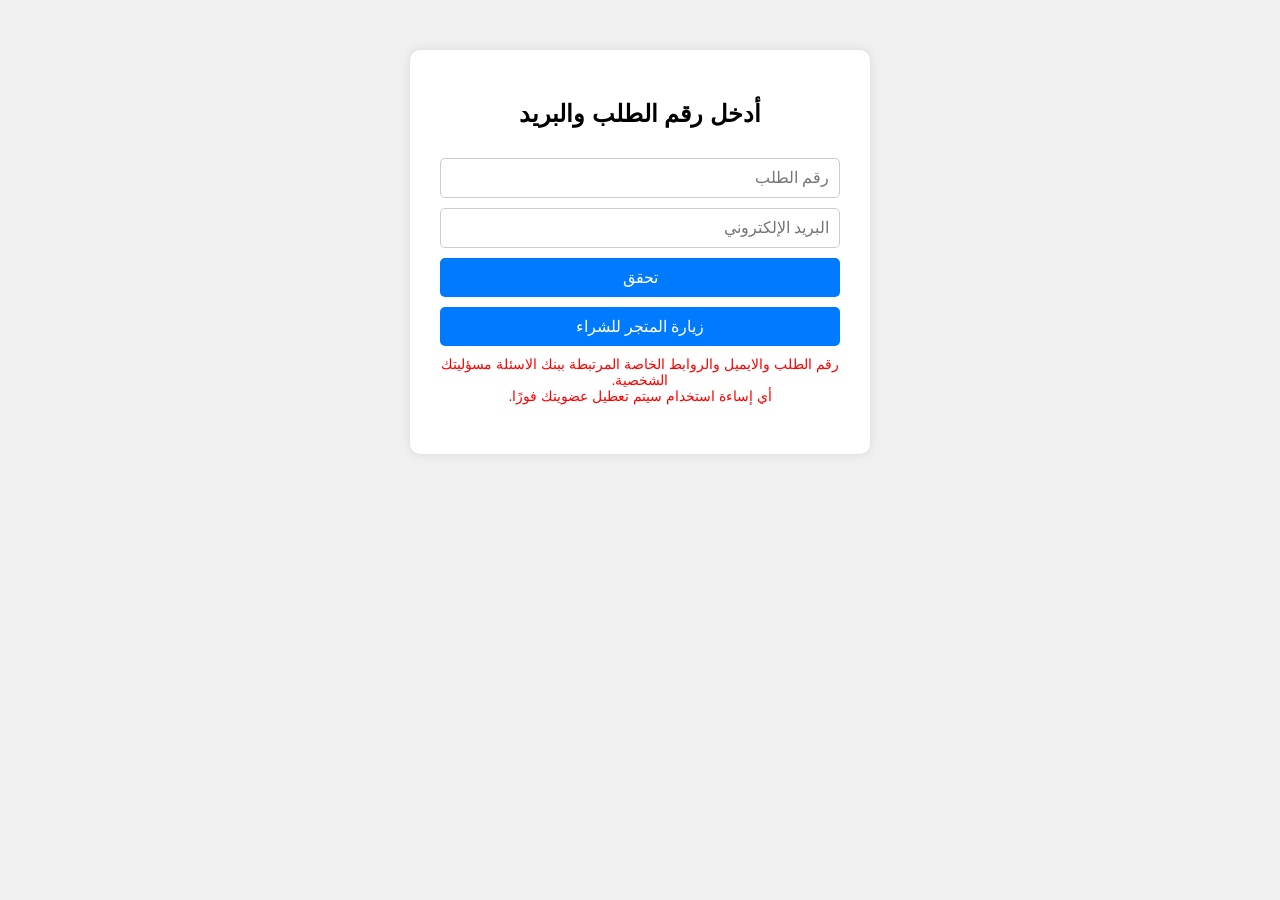
<file: check.html>
<!DOCTYPE html>
<html lang="ar" dir="rtl">
<head>
  <meta charset="UTF-8" />
  <meta name="viewport" content="width=device-width, initial-scale=1.0"/>
  <title>التحقق من الطلب</title>
  <style>
    body {
      font-family: Tahoma, sans-serif;
      background-color: #f0f0f0;
      text-align: center;
      padding: 50px;
      margin: 0;
    }
    .container {
      background-color: white;
      padding: 30px;
      max-width: 400px;
      margin: auto;
      border-radius: 10px;
      box-shadow: 0 0 10px rgba(0,0,0,0.1);
    }
    input, button {
      width: 100%;
      padding: 10px;
      margin-top: 10px;
      border: 1px solid #ccc;
      border-radius: 5px;
      font-size: 16px;
      box-sizing: border-box;
    }
    button {
      background-color: #007bff;
      color: white;
      border: none;
      cursor: pointer;
    }
    button:hover {
      background-color: #0056b3;
    }
    .code-box {
      margin-top: 20px;
      font-size: 18px;
      color: green;
      word-wrap: break-word; /* لاجتناب مشاكل النص الطويل */
    }
    .red-note {
      color: red;
      margin-top: 10px;
      font-size: 14px;
    }
  </style>
</head>

<body>
  <div class="container">
    <h2>أدخل رقم الطلب والبريد</h2>

    <div id="form">
      <input type="text" id="orderId" placeholder="رقم الطلب" />
      <input type="email" id="email" placeholder="البريد الإلكتروني" />
      <button onclick="checkCode()">تحقق</button>

      <!-- زر زيارة المتجر للشراء (سيحاول فتحه عبر كروم أولاً) -->
      <button onclick="goToStore()">
        زيارة المتجر للشراء
      </button>

      <!-- النص المطلوب باللون الأحمر تحت زر زيارة المتجر -->
      <div class="red-note">
        رقم الطلب والايميل والروابط الخاصة المرتبطة ببنك الاسئلة مسؤليتك الشخصية. 
        <br>أي إساءة استخدام سيتم تعطيل عضويتك فورًا.
      </div>
    </div>

    <div id="result" class="code-box"></div>
  </div>

  <script>
    // دالة Netlify لجلب بيانات الطلبات من الشيت
    // (يمكنك تعديل الرابط إن لزم)
    const sheetURL = "/.netlify/functions/sheetdata";

    // حفظ وإعادة تعبئة الحقول من LocalStorage:
    window.addEventListener('DOMContentLoaded', () => {
      const savedOrderId = localStorage.getItem('savedOrderId');
      const savedEmail = localStorage.getItem('savedEmail');
      if (savedOrderId) {
        document.getElementById('orderId').value = savedOrderId;
      }
      if (savedEmail) {
        document.getElementById('email').value = savedEmail;
      }
    });

    async function checkCode(orderIdParam = '', emailParam = '') {
      const orderId = orderIdParam || document.getElementById('orderId').value.trim();
      const email = emailParam || document.getElementById('email').value.trim().toLowerCase();
      const resultBox = document.getElementById('result');

      if (!orderId || !email) {
        resultBox.textContent = 'الرجاء تعبئة البيانات أولاً';
        return;
      }

      // نحفظ آخر مدخلات في LocalStorage
      localStorage.setItem('savedOrderId', orderId);
      localStorage.setItem('savedEmail', email);

      resultBox.textContent = 'جاري التحقق...';

      try {
        // جلب بيانات الطلبات من الدالة
        const response = await fetch(sheetURL);
        if (!response.ok) {
          throw new Error("فشل في الاتصال بالدالة");
        }

        const data = await response.json();
        // ابحث عن سجل يطابق order_id والبريد
        const match = data.find(entry =>
          entry.order_id?.trim() === orderId &&
          entry.email?.trim().toLowerCase() === email
        );

        if (match) {
          // نجاح - نعرض الكود + رابط بنك الأسئلة
          alert("✅ تم العثور على الطلب، سيتم عرض الكود الآن");

          // إخفاء النموذج
          document.getElementById('form').style.display = 'none';

          // عرض النتيجة
          resultBox.innerHTML = `
            ✅ كودك: <strong>${match.code}</strong><br><br>
            <a href='index.html?code=${encodeURIComponent(match.code)}&email=${encodeURIComponent(match.email)}'
               style='color:#007bff; text-decoration:underline;'>
              اضغط هنا للدخول إلى بنك الأسئلة
            </a>
          `;
        } else {
          alert("❌ الطلب غير موجود أو البيانات غير صحيحة");
          resultBox.textContent = '❌ لم يتم العثور على الطلب. تأكد من البيانات.';
        }
      } catch (err) {
        alert("❌ حدث خطأ أثناء الاتصال أو أثناء جلب البيانات");
        resultBox.textContent = 'حدث خطأ أثناء التحقق.';
        console.error(err);
      }
    }

    function goToStore() {
      // رابط المنتج في متجرك
      const storeUrl = "https://myexams.myshopify.com/products/باقة-مادة-واحدة-15ريال";
      // محاولة فتحه عبر مخطط كروم
      const chromeSchemeUrl = "googlechrome://myexams.myshopify.com/products/باقة-مادة-واحدة-15ريال";

      // سيحاول فتحه عبر مخطط كروم
      window.location.href = chromeSchemeUrl;
      // بعد ثانيتين، لو لم يفتح، سيتحوّل إلى الرابط العادي
      setTimeout(() => {
        window.location.href = storeUrl;
      }, 2000);
    }

    // إذا كان هناك قيم بالـ Query Parameters - يتم تعبئتها تلقائيًا
    const params = new URLSearchParams(window.location.search);
    const autoOrderId = params.get('order_id');
    const autoEmail = params.get('email');
    if (autoOrderId && autoEmail) {
      document.getElementById('orderId').value = autoOrderId;
      document.getElementById('email').value = autoEmail;
      checkCode(autoOrderId, autoEmail);
    }
  </script>
</body>
</html>
</file>
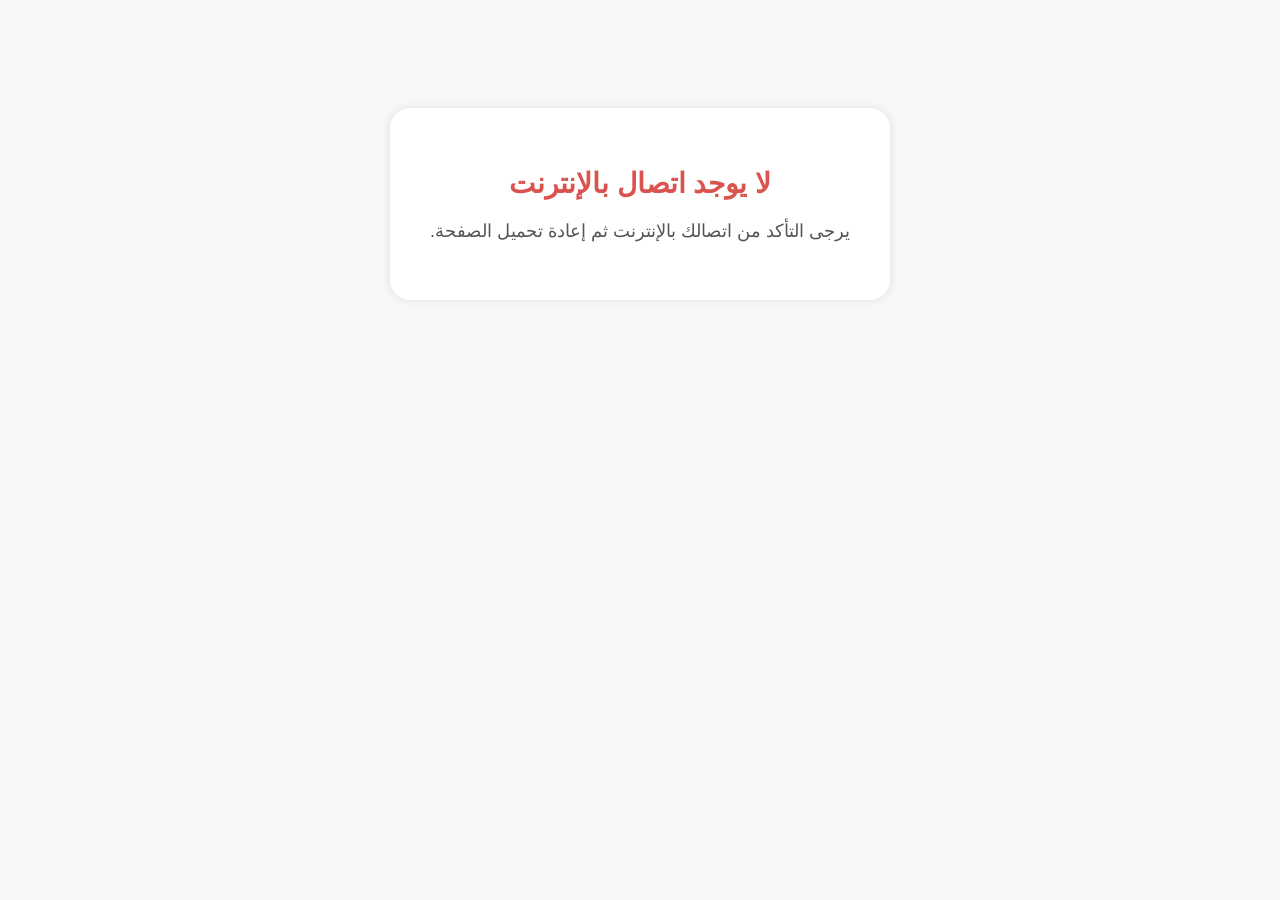
<file: offline.html>
<!DOCTYPE html>
<html lang="ar">
<head>
  <meta charset="UTF-8">
  <title>لا يوجد اتصال</title>
  <style>
    body {
      background-color: #f8f8f8;
      font-family: Arial, sans-serif;
      text-align: center;
      padding: 100px;
      direction: rtl;
    }
    .box {
      background: white;
      padding: 40px;
      border-radius: 20px;
      box-shadow: 0 0 10px rgba(0,0,0,0.1);
      display: inline-block;
    }
    h1 {
      color: #d9534f;
      font-size: 28px;
      margin-bottom: 20px;
    }
    p {
      color: #555;
      font-size: 18px;
    }
  </style>
</head>
<body>
  <div class="box">
    <h1>لا يوجد اتصال بالإنترنت</h1>
    <p>يرجى التأكد من اتصالك بالإنترنت ثم إعادة تحميل الصفحة.</p>
  </div>
</body>
</html>
</file>
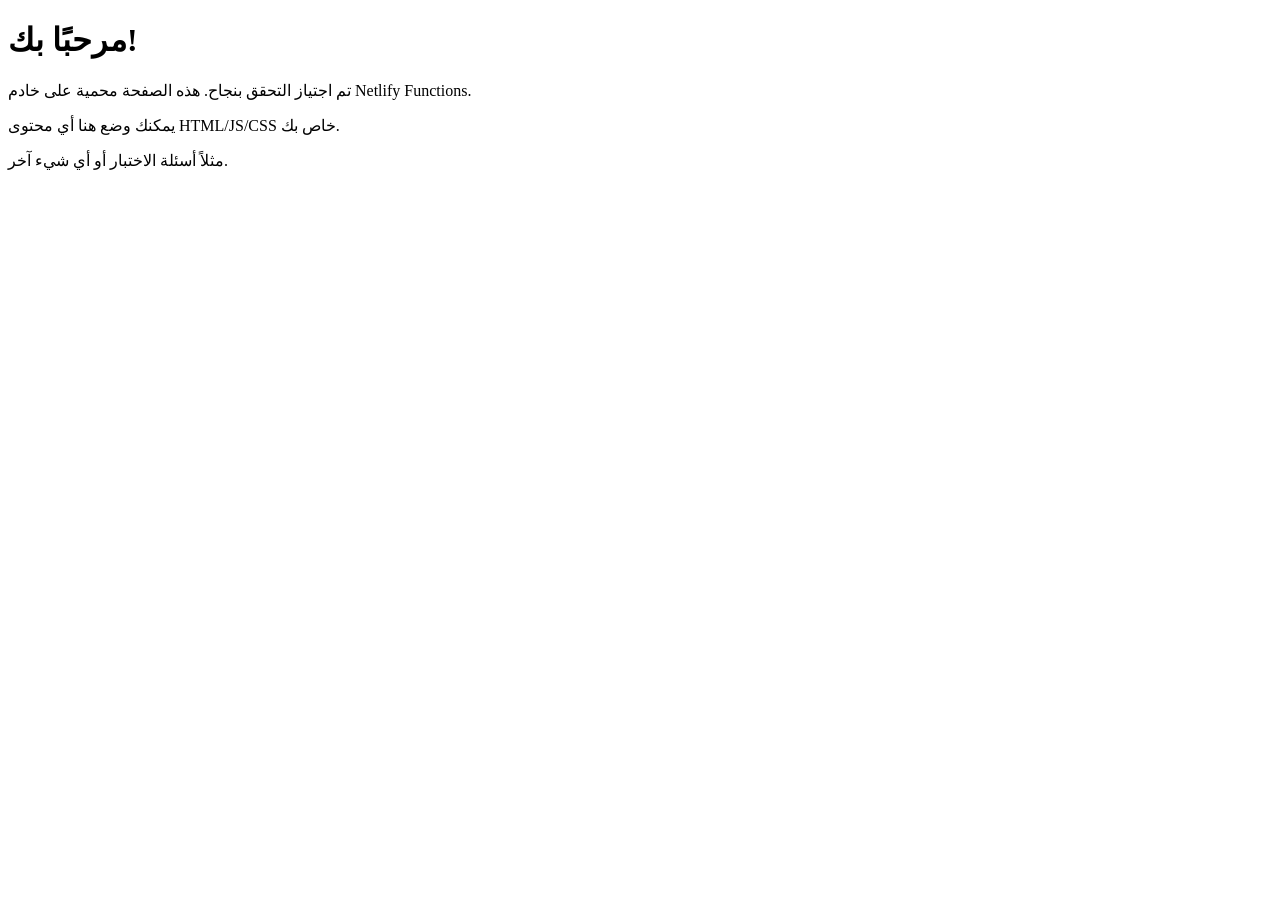
<file: netlify/functions/indexProtected.html>
<!DOCTYPE html>
<html lang="ar">
<head>
  <meta charset="UTF-8" />
  <title>صفحة آمنة - نجح التحقق</title>
</head>
<body>
  <h1>مرحبًا بك!</h1>
  <p>تم اجتياز التحقق بنجاح. هذه الصفحة محمية على خادم Netlify Functions.</p>

  <p>يمكنك وضع هنا أي محتوى HTML/JS/CSS خاص بك.</p>
  <p>مثلاً أسئلة الاختبار أو أي شيء آخر.</p>
</body>
</html>
</file>
